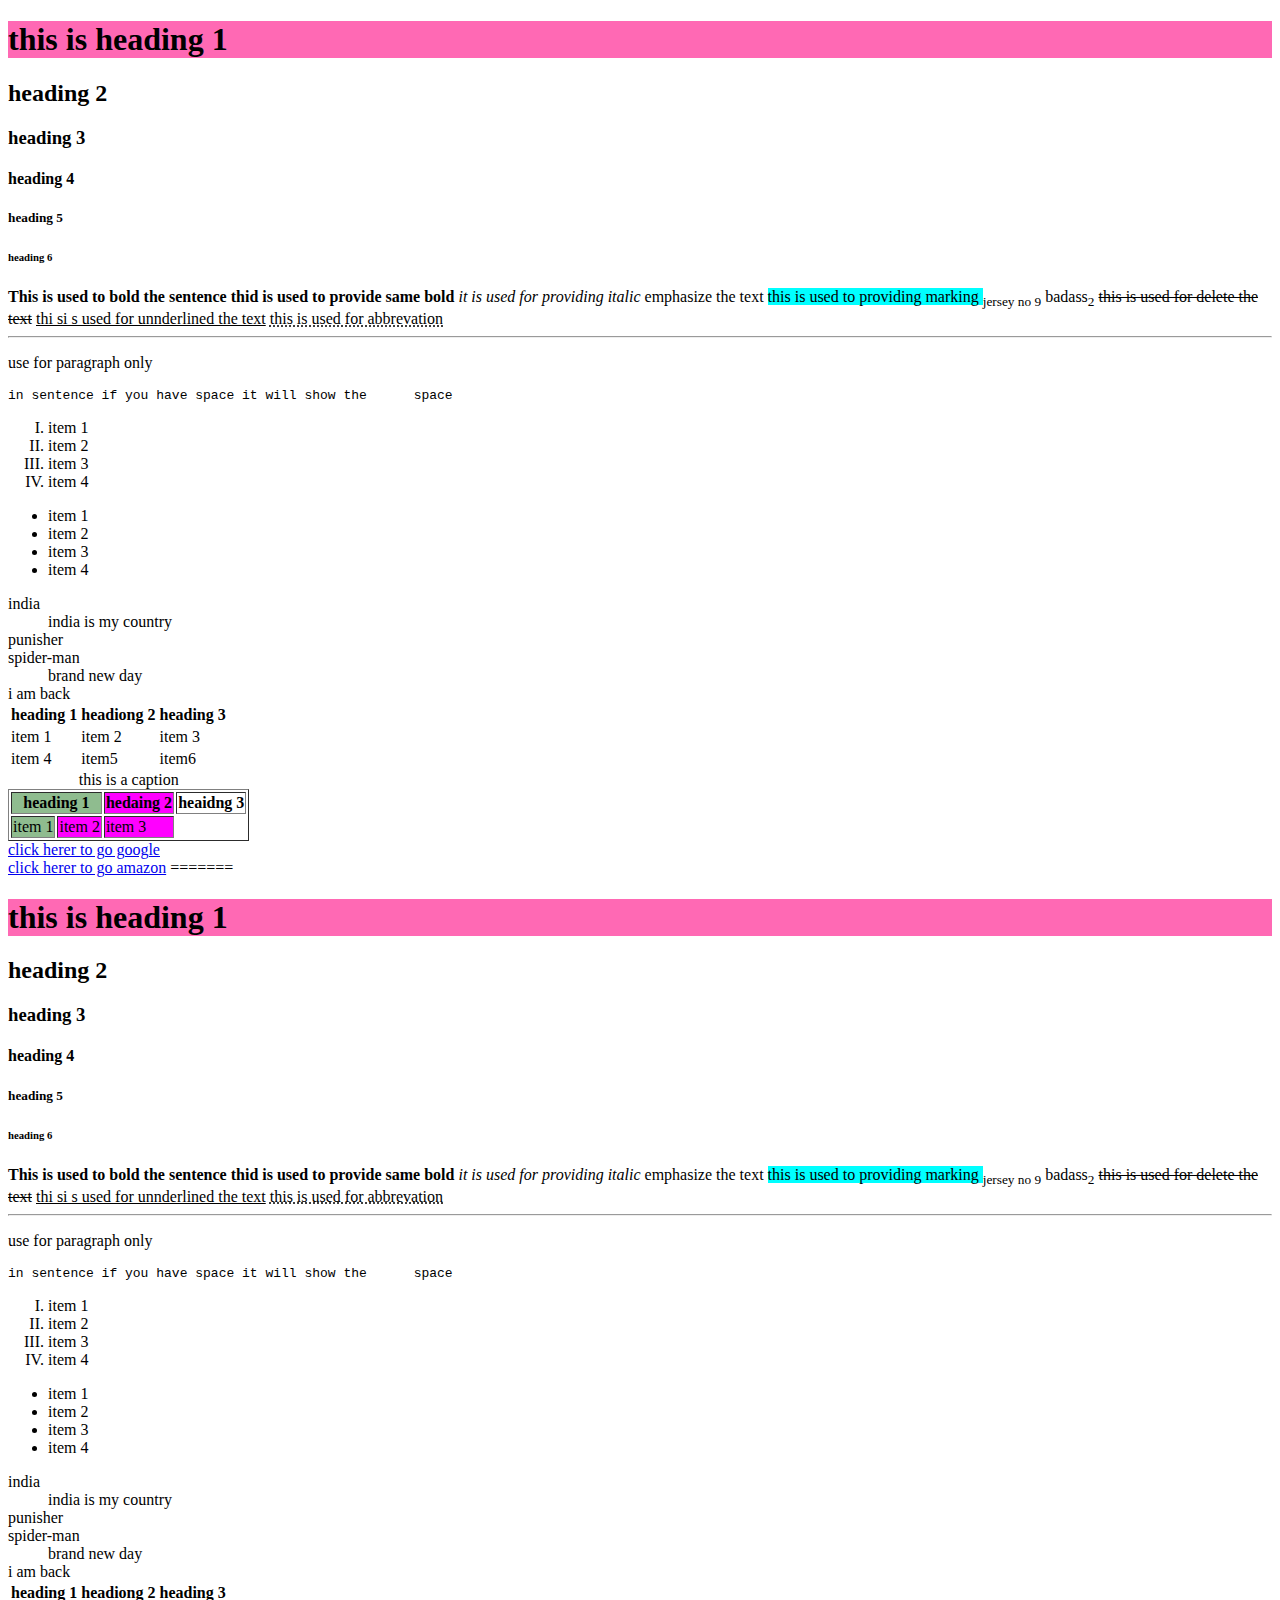
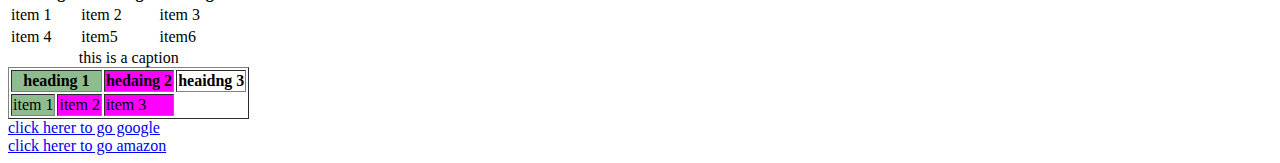
<file: qlith/day-1/index.html>
<!DOCTYPE html>
<html lang="en">
<head>
    <meta charset="UTF-8">
    <meta name="viewport" content="width=device-width, initial-scale=1.0">
    <title>first class of html</title>
</head>
<body>
    <h1 style="background-color:hotpink;">this is heading 1</h1>
    <h2>heading 2</h2>
    <h3>heading 3</h3>
    <h4>heading 4</h4>
    <h5>heading 5</h5>
    <h6>heading 6</h6>

    <!-- formating tag -->
     <!-- bold tag -->
      <b>This is used to bold the sentence</b>
      <strong>thid is used to provide same bold </strong>
      <i>it is used for providing italic </i>
      <m>emphasize the text</m>
      <mark style="background-color: cyan;">this is used to providing marking </mark>
      <sub>jersey no 9</sub>
      badass<sub>2</sub>
      <del>this is used for delete the text</del>
      <u>thi si s used for unnderlined the text</u>
      <abbr title="this is trhe error">this is used for abbrevation</abbr>

      <!-- extra tag -->
       <br>
       <hr>
       <p>use for paragraph     only</p>
       <pre>in sentence if you have space it will show the      space</pre>



       <ol type="I">
        <li>item 1</li>
        <li>item 2</li>
        <li>item 3</li>
        <li>item 4</li>
       </ol>
       <ul type="star">
        <li>item 1</li>
        <li>item 2</li>
        <li>item 3</li>
        <li>item 4</li>
       </ul>

       <d1>
        <dt>india</dt>
        <dd>india is my country</dd>

        <dt><spider-man style="width: 120px;" style="background-color: chartreuse;">punisher</spider-man></dt>
        <dt>spider-man</dt>
        <dd>brand new day</dd>
       </d1>
       <spider-man style="width: 120px;" style="background-color: chartreuse;">i am back</spider-man>
       <!-- table learn -->
        <table>
            <tr>
                <th>heading 1</th>
                <th>headiong 2</th>
                <th>heading 3</th>
            </tr>

            <tr>
                <td>item 1</td>
                <td>item 2</td>
                <td>item 3</td>
            </tr>

            <tr>
                <td>item 4</td>
                <td>item5</td>
                <td>item6</td>
            </tr>
            <!-- Table studt -->
             <table border="1">
                <caption>this is a caption</caption>
                <colgroup>
                <col style="background-color: darkseagreen;">
                <col span="2" style="background-color: magenta;">
                </colgroup>
                <thead>
                    <tr>
                        <th colspan="2">heading 1</th>
                        <th>hedaing 2</th>
                        <th>heaidng 3</th>
                    </tr>
                </thead>

                <tbody>
                    <tr>
                        <td rowspan="2">item 1</td>
                        <td>item 2</td>
                        <td>item 3</td>
                    </tr>
                </tbody>
             </table>
        </table>

        <!-- anchor tag -->
         <a href="https://www.google.com">click herer to go google</a>
         <br>
         <a href="https://www.amazon.in/" target="_blank">click herer to go amazon</a> 
</body>    
</html>
=======
<!DOCTYPE html>
<html lang="en">
<head>
    <meta charset="UTF-8">
    <meta name="viewport" content="width=device-width, initial-scale=1.0">
    <title>first class of html</title>
</head>
<body>
    <h1 style="background-color:hotpink;">this is heading 1</h1>
    <h2>heading 2</h2>
    <h3>heading 3</h3>
    <h4>heading 4</h4>
    <h5>heading 5</h5>
    <h6>heading 6</h6>

    <!-- formating tag -->
     <!-- bold tag -->
      <b>This is used to bold the sentence</b>
      <strong>thid is used to provide same bold </strong>
      <i>it is used for providing italic </i>
      <m>emphasize the text</m>
      <mark style="background-color: cyan;">this is used to providing marking </mark>
      <sub>jersey no 9</sub>
      badass<sub>2</sub>
      <del>this is used for delete the text</del>
      <u>thi si s used for unnderlined the text</u>
      <abbr title="this is trhe error">this is used for abbrevation</abbr>

      <!-- extra tag -->
       <br>
       <hr>
       <p>use for paragraph     only</p>
       <pre>in sentence if you have space it will show the      space</pre>



       <ol type="I">
        <li>item 1</li>
        <li>item 2</li>
        <li>item 3</li>
        <li>item 4</li>
       </ol>
       <ul type="star">
        <li>item 1</li>
        <li>item 2</li>
        <li>item 3</li>
        <li>item 4</li>
       </ul>

       <d1>
        <dt>india</dt>
        <dd>india is my country</dd>

        <dt><spider-man style="width: 120px;" style="background-color: chartreuse;">punisher</spider-man></dt>
        <dt>spider-man</dt>
        <dd>brand new day</dd>
       </d1>
       <spider-man style="width: 120px;" style="background-color: chartreuse;">i am back</spider-man>
       <!-- table learn -->
        <table>
            <tr>
                <th>heading 1</th>
                <th>headiong 2</th>
                <th>heading 3</th>
            </tr>

            <tr>
                <td>item 1</td>
                <td>item 2</td>
                <td>item 3</td>
            </tr>

            <tr>
                <td>item 4</td>
                <td>item5</td>
                <td>item6</td>
            </tr>
            <!-- Table studt -->
             <table border="1">
                <caption>this is a caption</caption>
                <colgroup>
                <col style="background-color: darkseagreen;">
                <col span="2" style="background-color: magenta;">
                </colgroup>
                <thead>
                    <tr>
                        <th colspan="2">heading 1</th>
                        <th>hedaing 2</th>
                        <th>heaidng 3</th>
                    </tr>
                </thead>

                <tbody>
                    <tr>
                        <td rowspan="2">item 1</td>
                        <td>item 2</td>
                        <td>item 3</td>
                    </tr>
                </tbody>
             </table>
        </table>

        <!-- anchor tag -->
         <a href="https://www.google.com">click herer to go google</a>
         <br>
         <a href="https://www.amazon.in/" target="_blank">click herer to go amazon</a> 
</body>    
</html>
</file>
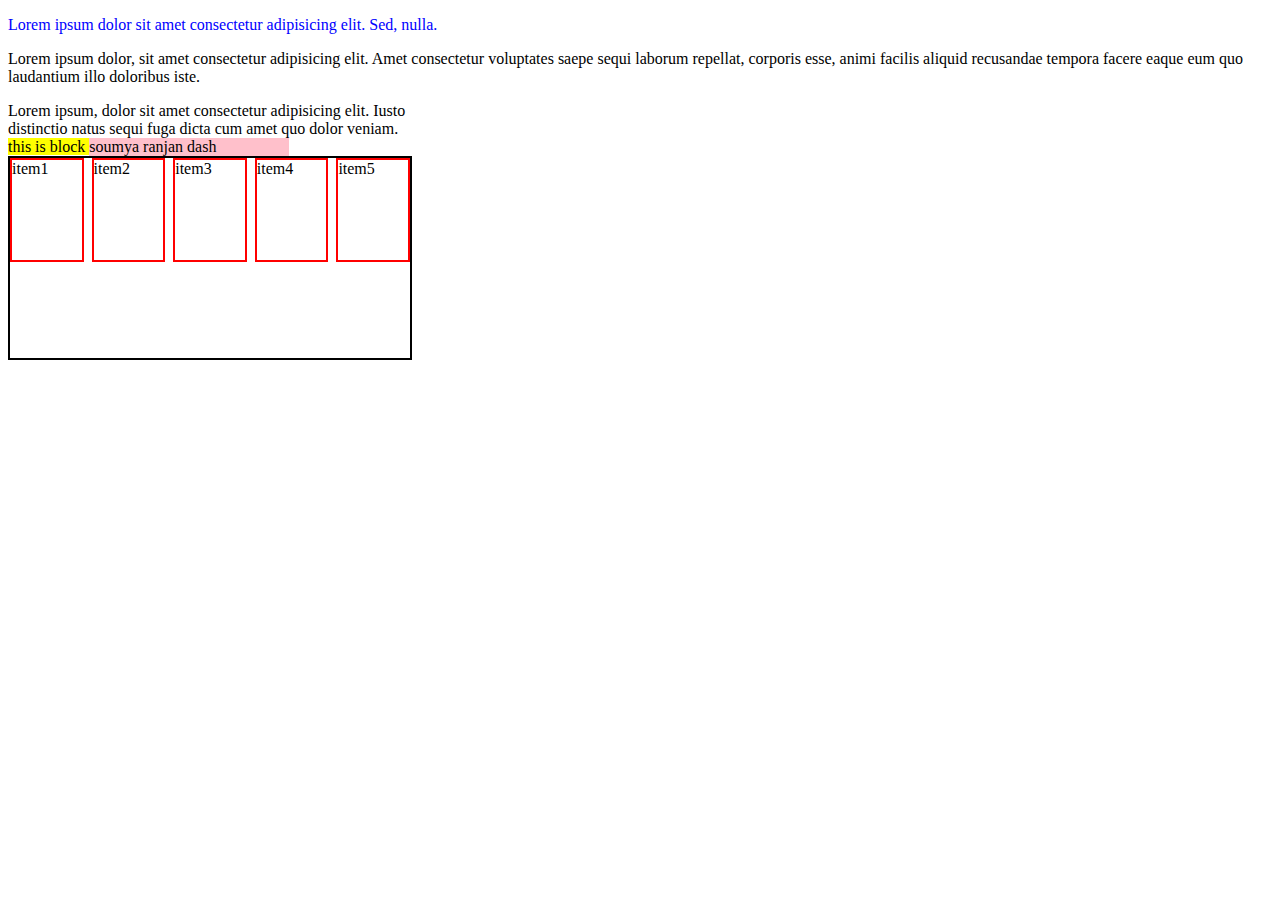
<file: qlith/day-4/index.html>
<!DOCTYPE html>
<html lang="en">

<head>
    <meta charset="UTF-8">
    <meta name="viewport" content="width=device-width, initial-scale=1.0">
    <title>Document</title>
    <link rel="stylesheet" href="style.css">
</head>

<body>
    <p id="paragraph">Lorem ipsum dolor sit amet consectetur adipisicing elit. Sed, nulla.</p>
    <p>Lorem ipsum dolor, sit amet consectetur adipisicing elit. Amet consectetur voluptates saepe sequi laborum
        repellat, corporis esse, animi facilis aliquid recusandae tempora facere eaque eum quo laudantium illo doloribus
        iste.</p>
    <div>
        Lorem ipsum, dolor sit amet consectetur adipisicing elit. Iusto distinctio natus sequi fuga dicta cum amet quo
        dolor veniam.
    </div>
     <p id="bl">this is block </p>

     <span id="in">soumya ranjan dash</span>


     <div class="con">
        <div class="text">item1</div>
        <div class="text">item2</div>
        <div class="text">item3</div>
        <div class="text">item4</div>
        <div class="text">item5</div>
     </div>
</body>

</html>
</file>
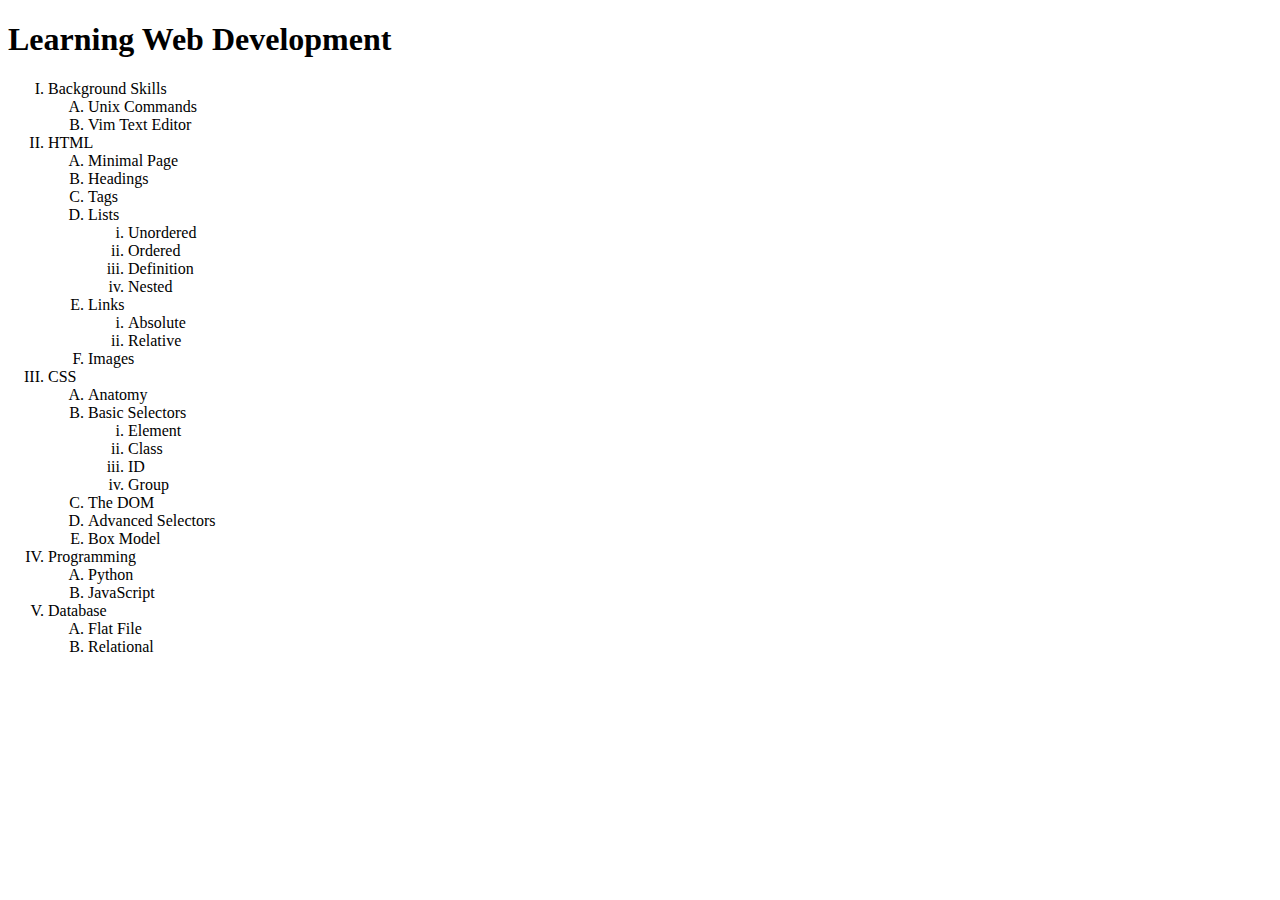
<file: qlith/TASK/Task1/index.html>
<!DOCTYPE html>
<html lang="en">
<head>
  <meta charset="UTF-8">
  <meta name="viewport" content="width=device-width, initial-scale=1.0">
  <title>Web Development</title>
</head>
<body>
  <h1>Learning Web Development</h1>

  <ol type="I">
    <li>Background Skills
      <ol type="A">
        <li>Unix Commands</li>
        <li>Vim Text Editor</li>
      </ol>
    </li>

    <li>HTML
      <ol type="A">
        <li>Minimal Page</li>
        <li>Headings</li>
        <li>Tags</li>
        <li>Lists
          <ol type="i">
            <li>Unordered</li>
            <li>Ordered</li>
            <li>Definition</li>
            <li>Nested</li>
          </ol>
        </li>
        <li>Links
          <ol type="i">
            <li>Absolute</li>
            <li>Relative</li>
          </ol>
        </li>
        <li>Images</li>
      </ol>
    </li>

    <li>CSS
      <ol type="A">
        <li>Anatomy</li>
        <li>Basic Selectors
          <ol type="i">
            <li>Element</li>
            <li>Class</li>
            <li>ID</li>
            <li>Group</li>
          </ol>
        </li>
        <li>The DOM</li>
        <li>Advanced Selectors</li>
        <li>Box Model</li>
      </ol>
    </li>

    <li>Programming
      <ol type="A">
        <li>Python</li>
        <li>JavaScript</li>
      </ol>
    </li>

    <li>Database
      <ol type="A">
        <li>Flat File</li>
        <li>Relational</li>
      </ol>
    </li>
  </ol>

</body>
</html>
</file>
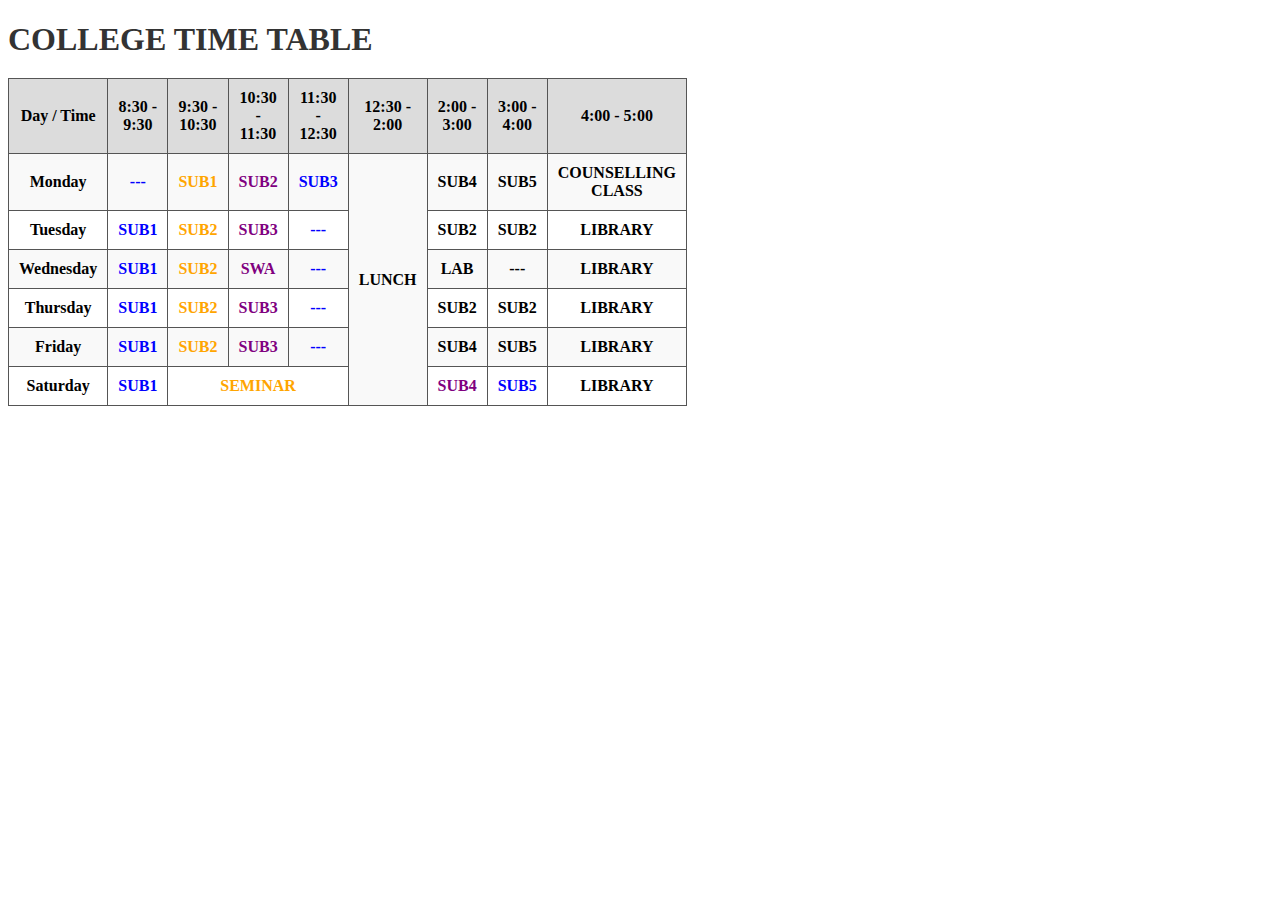
<file: qlith/TASK/task2/index.html>
<!DOCTYPE html>
<html lang="en">
<head>
  <meta charset="UTF-8">
  <meta name="viewport" content="width=device-width, initial-scale=1.0">
  <title>College Time Table</title>
  <link rel="stylesheet" href="style.css">
</head>
<body>

  <h1>COLLEGE TIME TABLE</h1>

  <table>
    <tr class="ss">
      <th>Day / Time</th>
      <th>8:30 - 9:30</th>
      <th>9:30 - 10:30</th>
      <th>10:30 - 11:30</th>
      <th>11:30 - 12:30</th>
      <th>12:30 - 2:00</th>
      <th>2:00 - 3:00</th>
      <th>3:00 - 4:00</th>
      <th>4:00 - 5:00</th>
    </tr>

    <tr>
      <td>Monday</td>
      <td>---</td>
      <td>SUB1</td>
      <td>SUB2</td>
      <td>SUB3</td>
      <td rowspan="6">LUNCH</td>
      <td>SUB4</td>
      <td>SUB5</td>
      <td>COUNSELLING CLASS</td>
    </tr>

    <tr>
      <td>Tuesday</td>
      <td>SUB1</td>
      <td>SUB2</td>
      <td>SUB3</td>
      <td>---</td>
      <td>SUB2</td>
      <td>SUB2</td>
      <td>LIBRARY</td>
    </tr>

    <tr>
      <td>Wednesday</td>
      <td>SUB1</td>
      <td>SUB2</td>
      <td>SWA</td>
      <td>---</td>
      <td>LAB</td>
      <td>---</td>
      <td>LIBRARY</td>
    </tr>

    <tr>
      <td>Thursday</td>
      <td>SUB1</td>
      <td>SUB2</td>
      <td>SUB3</td>
      <td>---</td>
      <td>SUB2</td>
      <td>SUB2</td>
      <td>LIBRARY</td>
    </tr>

    <tr>
      <td>Friday</td>
      <td>SUB1</td>
      <td>SUB2</td>
      <td>SUB3</td>
      <td>---</td>
      <td>SUB4</td>
      <td>SUB5</td>
      <td>LIBRARY</td>
    </tr>

    <tr>
      <td>Saturday</td>
      <td>SUB1</td>
      <td colspan="3">SEMINAR</td>
      <td>SUB4</td>
      <td>SUB5</td>
      <td>LIBRARY</td>
    </tr>
  </table>

</body>
</html>
</file>
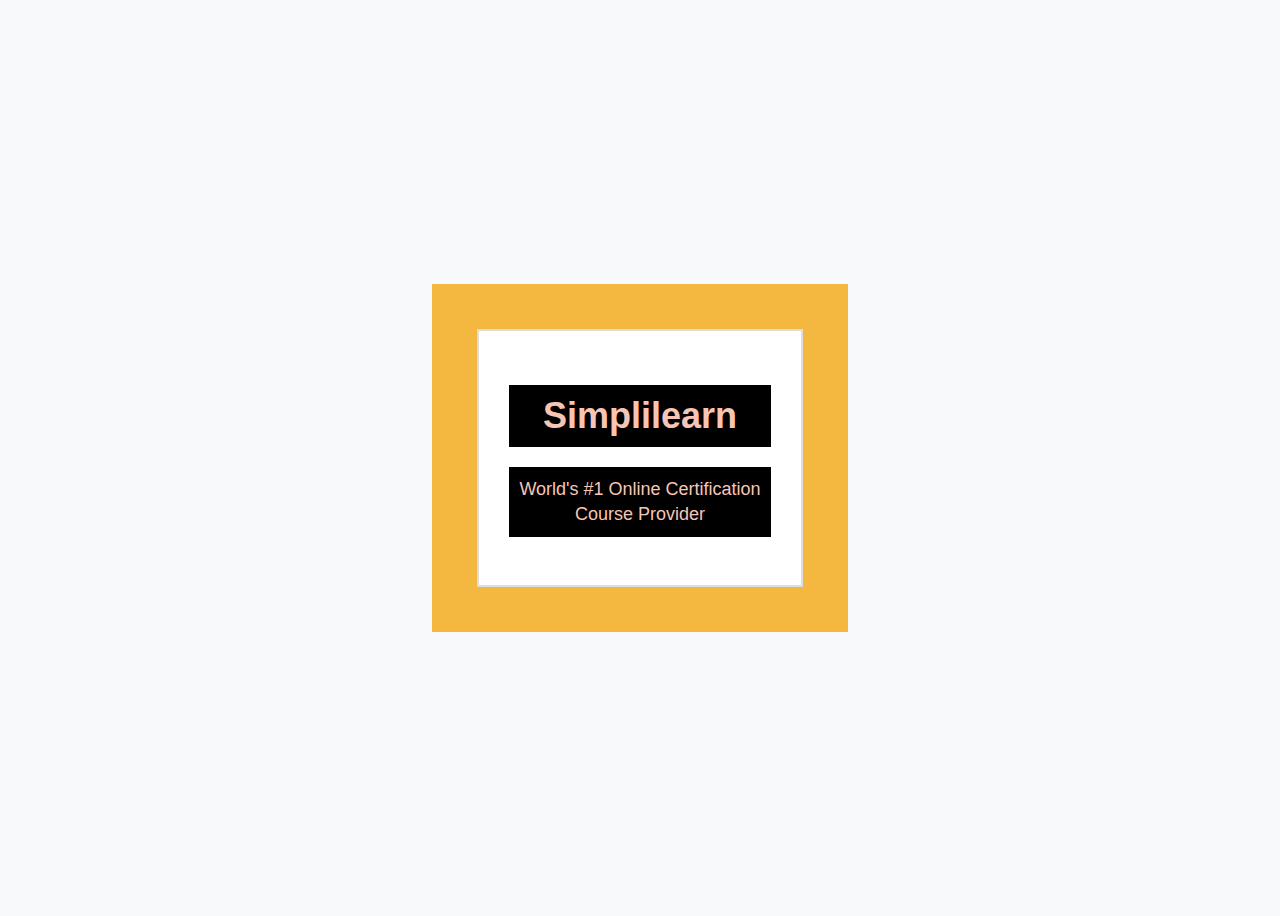
<file: qlith/qlith/TASK/task4/index.html>
<!DOCTYPE html>
<html lang="en">
<head>
  <meta charset="UTF-8">
  <meta name="viewport" content="width=device-width, initial-scale=1.0">
  <title>Simplilearn Poster</title>
  <link rel="stylesheet" href="style.css">
</head>
<body>

  <div class="frame">
    <div class="content">
      <h1>Simplilearn</h1>
      <p>World's #1 Online Certification<br>Course Provider</p>
    </div>
  </div>

</body>
</html>
</file>
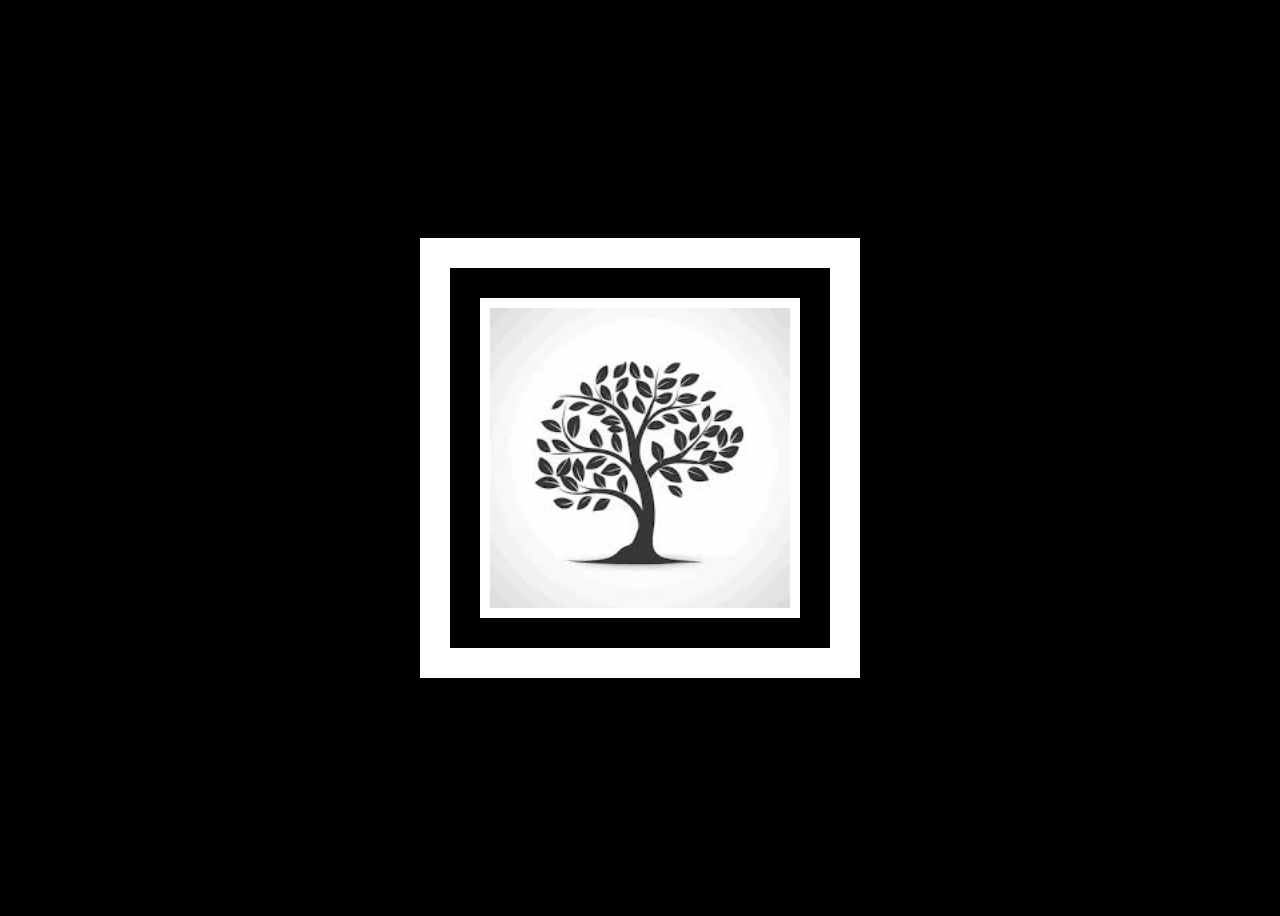
<file: qlith/qlith/TASK/task5/index.html>
<!DOCTYPE html>
<html lang="en">
<head>
  <meta charset="UTF-8">
  <meta name="viewport" content="width=device-width, initial-scale=1.0">
  <title>Photo Frame</title>
  <link rel="stylesheet" href="style.css">
</head>
<body>

  <div class="outer-frame">
    <div class="inner-frame">
      <img src="assets/download.jpeg" alt="Tree Photo">
    </div>
  </div>

</body>
</html>
</file>
<file: qlith/day-4/style.css>
p[id='paragraph'] {
    color: blue;
}
/* body {
  background: #f0f0f0 url("assets/IMG20240405191349.jpg") no-repeat center top fixed;
  width: 50%;

  background-image: url(assets/IMG20240405191349.jpg);
    background-position: center;
    background-size: cover;
} */

/* p{
    width: 200px;
}
p::first-letter{
    background-color: red;
}
p::first-line{
    background-color: yellow;
}
p::selection{
    background-color: black;
    color: white;
}
p::after{
    content: " - This is after the paragraph.";
    color: green;
}
p::before{
    content: "This is before the paragraph. ";
    color: orange;
} */

div{
    width: 400px;
    /* background-color: limegreen; */
    /* padding: 20px 30px 40px 50px ; */
    /* margin: 20px 30px 40px 50px ; */
    /* height: 500px;
    background-image: url(assets/IMG20240405191349.jpg);
    background-position: center;
    background-size: cover; */
    
}

#bl{
    background-color: yellow;
    display: inline;
}

#in{
    background-color: pink;
    display:inline-block;
    width: 200px;
}
.con{
    border: 2px solid black;
   width: 400px;
   height: 200px;
   display: flex;
   gap: 8px;
}
.text{
    border: 2px solid red;
    width: 100px;
    height: 100px;
}
</file>
<file: qlith/TASK/task2/style.css>
h1 {
  color: #333;
  margin-bottom: 20px;
}
tr td:nth-child(2) {
    color: blue;
}
tr td:nth-child(3) {
    color: orange;
}
tr td:nth-child(4) {
    color: purple;
}
tr td:nth-child(5) {
    color: blue;
}


table {
  width:50% ;
  height: 50%;
  border-collapse: collapse;
  background-color: #fff;
}

th, td {
  border: 1px solid #555;
  padding: 10px;
  text-align: center;
}

th {
  background-color: #dcdcdc;
  color: #000;
}

td {
  font-weight: bold;
}

td[colspan] {
  font-weight: bold;
  
  
}

tr:nth-child(even) {
  background-color: #f9f9f9;
}
</file>
<file: qlith/qlith/TASK/task4/style.css>
body {
  background-color: #f8f9fa;
  display: flex;
  justify-content: center;
  align-items: center;
  height: 100vh;
  font-family: Arial, sans-serif;
}

.frame {
  background-color: #f4b740;
  padding: 40px;
  border: 5px solid #f4b740;
}

.content {
  background-color: white;
  text-align: center;
  padding: 30px;
  border: 2px solid #ddd;
}

h1 {
  background-color: black;
  color: #f7c5b5;
  font-size: 36px;
  margin-bottom: 20px;
  padding: 10px;
}

p {
  background-color: black;
  color: #f7c5b5;
  font-size: 18px;
  padding: 10px;
  line-height: 1.4;
}
</file>
<file: qlith/qlith/TASK/task5/style.css>
body {
  background-color: #000;
  display: flex;
  justify-content: center;
  align-items: center;
  height: 100vh;
}

.outer-frame {
  background-color: white;
  padding: 20px;
  border: 10px solid white;
}

.inner-frame {
  background-color: black;
  padding: 30px;
}

img {
  width: 300px;
  height: auto;
  border: 10px solid white;
  display: block;
}
</file>
